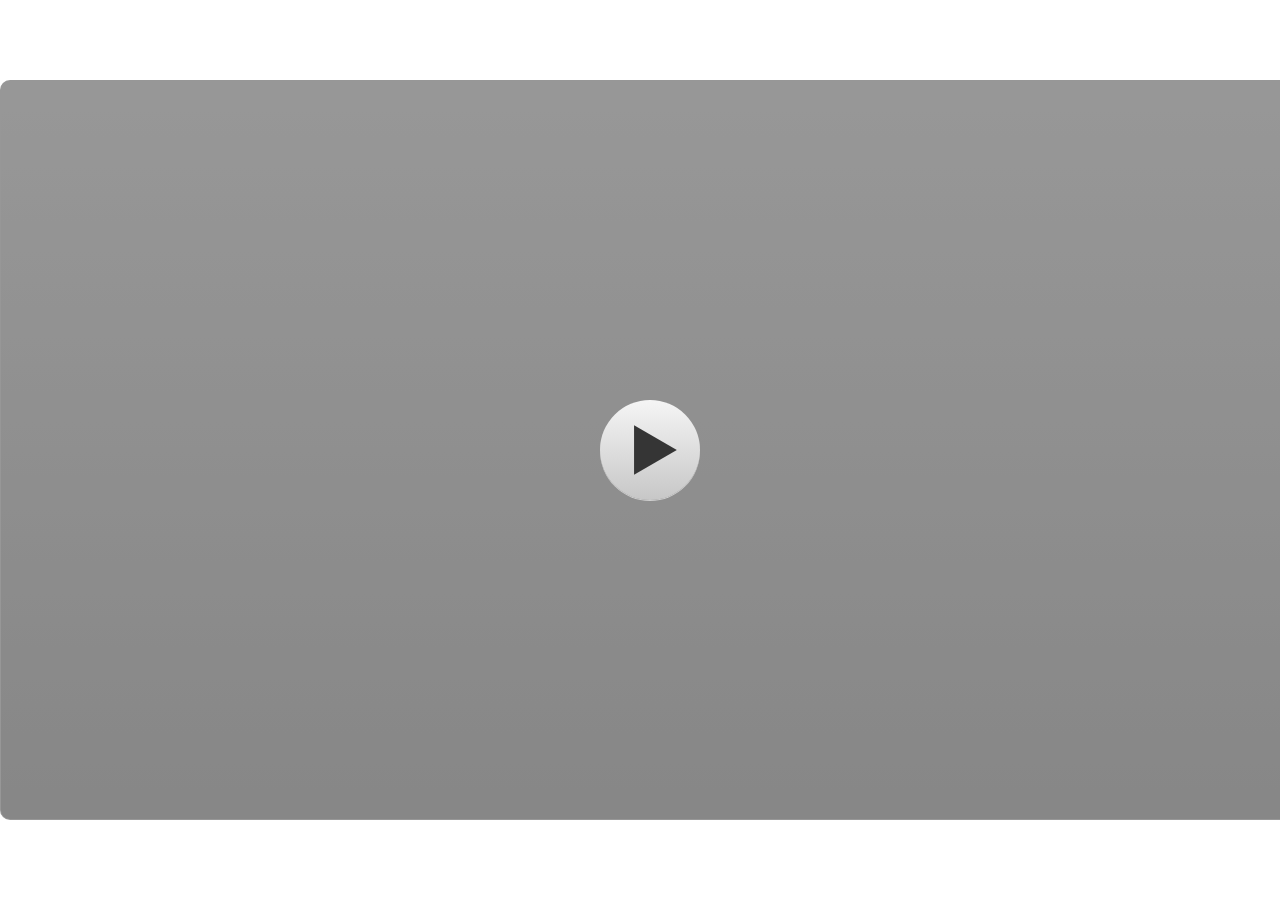
<file: story_html5.html>
<!DOCTYPE html>
<html lang="en-US">
<head>
  <meta charset="utf-8">
  <!-- Created using Storyline 3 - http://www.articulate.com  -->
  <!-- version: 3.12.24693.0 -->
  <title>MPI Geometri 2024</title>
  <meta http-equiv="x-ua-compatible" content="IE=edge" />
  <meta name="viewport" content="width=device-width, initial-scale=1.0, user-scalable=no, shrink-to-fit=no, minimal-ui" />
  <meta name="apple-mobile-web-app-capable" content="yes" />
  <style>
    html, body { height: 100%; padding: 0; margin: 0 }
    #app { height: 100%; width: 100%; }
  </style>
  
  <script>window.THREE = { };</script>
</head>
<body style="background: #FFFFFF" class="cs-HTML theme-classic">
  <!-- 360 -->
  <script>!function(e){function n(e,i){return e.test(i)}function i(e){var i=e||navigator.userAgent,o=i.split("[FBAN");if(void 0!==o[1]&&(i=o[0]),this.apple={phone:n(t,i),ipod:n(d,i),tablet:!n(t,i)&&n(s,i),device:n(t,i)||n(d,i)||n(s,i)},this.amazon={phone:n(h,i),tablet:!n(h,i)&&n(a,i),device:n(h,i)||n(a,i)},this.android={phone:n(h,i)||n(b,i),tablet:!n(h,i)&&!n(b,i)&&(n(a,i)||n(r,i)),device:n(h,i)||n(a,i)||n(b,i)||n(r,i)},this.windows={phone:n(l,i),tablet:n(p,i),device:n(l,i)||n(p,i)},this.other={blackberry:n(f,i),blackberry10:n(u,i),opera:n(c,i),firefox:n(A,i),chrome:n(w,i),device:n(f,i)||n(u,i)||n(c,i)||n(A,i)||n(w,i)},this.seven_inch=n(v,i),this.any=this.apple.device||this.android.device||this.windows.device||this.other.device||this.seven_inch,this.phone=this.apple.phone||this.android.phone||this.windows.phone,this.tablet=this.apple.tablet||this.android.tablet||this.windows.tablet,"undefined"==typeof window)return this}function o(){var e=new i;return e.Class=i,e}var t=/iPhone/i,d=/iPod/i,s=/iPad/i,b=/(?=.*\bAndroid\b)(?=.*\bMobile\b)/i,r=/Android/i,h=/(?=.*\bAndroid\b)(?=.*\bSD4930UR\b)/i,a=/(?=.*\bAndroid\b)(?=.*\b(?:KFOT|KFTT|KFJWI|KFJWA|KFSOWI|KFTHWI|KFTHWA|KFAPWI|KFAPWA|KFARWI|KFASWI|KFSAWI|KFSAWA)\b)/i,l=/IEMobile/i,p=/(?=.*\bWindows\b)(?=.*\bARM\b)/i,f=/BlackBerry/i,u=/BB10/i,c=/Opera Mini/i,w=/(CriOS|Chrome)(?=.*\bMobile\b)/i,A=/(?=.*\bFirefox\b)(?=.*\bMobile\b)/i,v=new RegExp("(?:Nexus 7|BNTV250|Kindle Fire|Silk|GT-P1000)","i");"undefined"!=typeof module&&module.exports&&"undefined"==typeof window?module.exports=i:"undefined"!=typeof module&&module.exports&&"undefined"!=typeof window?module.exports=o():"function"==typeof define&&define.amd?define("isMobile",[],e.isMobile=o()):e.isMobile=o()}(this);
    window.isMobile.apple.tablet = window.isMobile.apple.tablet ||
      (navigator.platform === 'MacIntel' && navigator.maxTouchPoints > 1);
    window.isMobile.apple.device = window.isMobile.apple.device || window.isMobile.apple.tablet;
    window.isMobile.tablet = window.isMobile.tablet || window.isMobile.apple.tablet;
    window.isMobile.any = window.isMobile.any || window.isMobile.apple.tablet;
  </script>

  <div id="focus-sink" aria-hidden="true" tabIndex="-1"></div>

  <div id="preso"></div>
  <script>
    window.DS = {};
    window.globals = {
      DATA_PATH_BASE: '',
      HAS_FRAME: true,
      HAS_SLIDE: true,

      lmsPresent: false,
      tinCanPresent: false,
      cmi5Present: false,
      aoSupport: false,
      scale: 'noscale',
      captureRc: false,
      browserSize: 'optimal',
      bgColor: '#FFFFFF',
      features: 'AccessibleText,SettingsControl,TextStyleHyperlinks',
      themeName: 'classic',
      preloaderColor: '#FFFFFF',
      suppressAnalytics: false,
      productChannel: 'perpetual',
      publishSource: 'storyline',
      aid: '',
      cid: 'cef23e5c-9476-4a9d-b5a2-e8a89446e529',
      playerVersion: '3.12.24693.0',
      maxIosVideoElements: 5,

      
      parseParams: function(qs) {
        if (window.globals.parsedParams != null) {
          return window.globals.parsedParams;
        }
        qs = (qs || window.location.search.substr(1)).split('+').join(' ');
        var params = {},
            tokens,
            re = /[?&]?([^=]+)=([^&]*)/g;

        while (tokens = re.exec(qs)) {
          params[decodeURIComponent(tokens[1]).trim()] =
            decodeURIComponent(tokens[2]).trim();
        }
        window.globals.parsedParams = params;
        return params;
      }

    };

    (function() {

      var classTypes = [ 'desktop', 'mobile', 'phone', 'tablet' ];

      var addDeviceClasses = function(prefix, testObj) {
        var curr, i;
        for (i = 0; i < classTypes.length; i++) {
          curr = classTypes[i];
          if (testObj[curr]) {
            document.body.classList.add(prefix + curr);
          }
        }
      };

      var params = window.globals.parseParams(),
          isDevicePreview = params.devicepreview === '1',
          isPhoneOverride = params.deviceType === 'phone' || (isDevicePreview && params.phone == '1'),
          isTabletOverride = (params.deviceType === 'tablet' || isDevicePreview) && !isPhoneOverride,
          isMobileOverride = isPhoneOverride || isTabletOverride;

      var deviceView = {
        desktop: !window.isMobile.any && !isMobileOverride,
        mobile: window.isMobile.any || isMobileOverride,
        phone: isPhoneOverride || (window.isMobile.phone && !isTabletOverride),
        tablet: isTabletOverride || window.isMobile.tablet
      };

      window.globals.deviceView = deviceView;
      window.isMobile.desktop = !window.isMobile.any;
      window.isMobile.mobile = window.isMobile.any;

      addDeviceClasses('view-', deviceView);

    })();
  </script>
  
  <script src='story_content/user.js' type=text/javascript></script>
  <div class="slide-loader"></div>

  <script type="text/javascript">
    if (window.globals.deviceView.isMobile) { var doc = document, loader = doc.body.querySelector('.slide-loader'); [ 1, 2, 3 ].forEach(function(n) { var d = doc.createElement('div'); d.style.backgroundColor = window.globals.preloaderColor; d.classList.add('mobile-loader-dot'); d.classList.add('dot' + n); loader.appendChild(d); }); }
  </script>

  <div class="mobile-load-title-overlay" style="display: none">
    <div class="mobile-load-title">MPI Geometri 2024</div>
  </div>

  <div class="mobile-chrome-warning"></div>

  <script>
    
    if (window.autoSpider && window.vInterfaceObject) {
      document.querySelector('.mobile-load-title-overlay').style.display = 'none';
    }
  </script>

  

  <link rel="stylesheet" href="html5/data/css/output.min.css" data-noprefix />
</body>
<script src="html5/lib/scripts/bootstrapper.min.js"></script>
</html>
</file>
<file: html5/data/css/output.min.css>
@font-face {
  font-family: 'Open SansBold CharsBold4EBB9363';
  src: url('[data-uri]');
  font-style: normal;
  font-weight: normal;
}
@font-face {
  font-family: 'Open Sans Charset1_ 6HG09D2AFA4';
  src: url('[data-uri]');
  font-style: normal;
  font-weight: normal;
}
@font-face {
  font-family: 'Wingdings Charset1_ 5Wp4CD0411E';
  src: url('[data-uri]');
  font-style: normal;
  font-weight: normal;
}
@font-face {
  font-family: 'Arial Charset1_ 67RiEQTAD55CFE9';
  src: url('[data-uri]');
  font-style: normal;
  font-weight: normal;
}
@font-face {
  font-family: 'Articulate ExtrabolboldC11A8C87';
  src: url('[data-uri]');
  font-style: normal;
  font-weight: normal;
}
@font-face {
  font-family: 'Arial Black Charset1_ 690D6ECB1';
  src: url('[data-uri]');
  font-style: normal;
  font-weight: normal;
}
@font-face {
  font-family: 'Lucida Sans Unicode ChaC31EC5B9';
  src: url('[data-uri]');
  font-style: normal;
  font-weight: normal;
}
@font-face {
  font-family: 'Open Sans Charset0_v9TY33EDE6F2';
  src: url('[data-uri]');
  font-style: normal;
  font-weight: normal;
}
@font-face {
  font-family: 'Wingdings Charset0_v8sYB58B7A1D';
  src: url('[data-uri]');
  font-style: normal;
  font-weight: normal;
}
@font-face {
  font-family: 'Open SansBold CharsBoldE47A47C6';
  src: url('[data-uri]');
  font-style: normal;
  font-weight: normal;
}
@font-face {
  font-family: 'Arial Charset0_v8wz5YMo9EE9FF07';
  src: url('[data-uri]');
  font-style: normal;
  font-weight: normal;
}
@font-face {
  font-family: 'Articulate Extrabolbold472DC2A8';
  src: url('[data-uri]');
  font-style: normal;
  font-weight: normal;
}
@font-face {
  font-family: 'Arial Black Charset0_v95C8014D0';
  src: url('[data-uri]');
  font-style: normal;
  font-weight: normal;
}
.cs-npnxnanbnsnfns00000000001 .cs-infopanel  {
  box-shadow: 0 1px 0 rgba(184, 184, 184, 1);
  background: rgba(255, 255, 255, 1);
}
.cs-npnxnanbnsnfns00000000001 .cs-infopanel .cs-link {
  color: rgba(124, 34, 128, 1);
}
.cs-npnxnanbnsnfns00000000001 .cs-infopanel .cs-link:hover {
  color: rgba(0, 0, 238, 1);
}
.cs-npnxnanbnsnfns00000000001 .cs-infopanel .cs-name {
  color: rgba(68, 68, 68, 1);
}
.cs-npnxnanbnsnfns00000000001 .cs-infopanel .cs-title {
  color: rgba(153, 153, 153, 1);
}
.cs-npnxnanbnsnfns00000000001 .cs-infopanelpopup  {
  box-shadow: 0 1px 0 rgba(184, 184, 184, 1);
  background: linear-gradient(180deg, rgba(233, 233, 233, 1) 0%, rgba(207, 207, 207, 1) 100%);
}
.cs-npnxnanbnsnfns00000000001 .cs-infopanelpopup .cs-link {
  color: rgba(124, 34, 128, 1);
}
.cs-npnxnanbnsnfns00000000001 .cs-infopanelpopup .cs-link:hover {
  color: rgba(0, 0, 238, 1);
}
.cs-npnxnanbnsnfns00000000001 .cs-infopanelpopup .cs-name {
  color: rgba(68, 68, 68, 1);
}
.cs-npnxnanbnsnfns00000000001 .cs-infopanelpopup .cs-bio {
  color: rgba(153, 153, 153, 1);
}
.cs-npnxnanbnsnfns00000000001 .cs-timer  {
  color: rgba(85, 85, 85, 1);
}
.cs-npnxnanbnsnfns00000000001 .cs-duration stop:first-child {
  stop-color: rgba(0, 215, 255, 1);
}
.cs-npnxnanbnsnfns00000000001 .cs-duration stop:last-child {
  stop-color: rgba(0, 171, 255, 1);
}
.cs-npnxnanbnsnfns00000000001 .cs-elapsed stop:first-child {
  stop-color: rgba(254, 227, 71, 1);
}
.cs-npnxnanbnsnfns00000000001 .cs-elapsed stop:last-child {
  stop-color: rgba(252, 204, 42, 1);
}
.cs-npnxnanbnsnfns00000000001 .cs-timer .cs-pie .cs-innerstroke {
  stroke: rgba(199, 199, 199, 1);
}
.cs-npnxnanbnsnfns00000000001 .cs-timer .cs-pie .cs-innerborder {
  stroke: rgba(255, 255, 255, 1);
}
.cs-npnxnanbnsnfns00000000001 .cs-window  {
  box-shadow: 0 8px 5px rgba(0, 0, 0, 0.2);
  border-color: rgba(234, 234, 234, 1);
  background: rgba(243, 243, 243, 1);
  color: rgba(85, 85, 85, 1);
}
.cs-npnxnanbnsnfns00000000001 .cs-window .cs-diva {
  border-color: rgba(247, 247, 247, 1);
}
.cs-npnxnanbnsnfns00000000001 .cs-window .cs-divb {
  border-color: rgba(211, 211, 211, 1);
}
.cs-npnxnanbnsnfns00000000001 .cs-editor .cs-editor-slide {
  color: rgba(85, 85, 85, 1);
}
.cs-npnxnanbnsnfns00000000001 .cs-editor .cs-editor-html {
  color: rgba(68, 68, 68, 1);
}
.cs-npnxnanbnsnfns00000000001 .cs-editor .cs-editor-button {
  text-shadow: 0 1px 0 rgba(240, 240, 240, 1);
  color: rgba(53, 53, 53, 1);
  border-color: rgba(177, 177, 177, 1);
  background: linear-gradient(180deg, rgba(245, 245, 245, 1) 0%, rgba(199, 199, 199, 1) 100%);
}
.cs-npnxnanbnsnfns00000000001 .cs-editor .cs-editor-button:hover {
  background: linear-gradient(180deg, rgba(242, 242, 242, 1) 0%, rgba(175, 175, 175, 1) 100%);
}
.cs-npnxnanbnsnfns00000000001 .cs-editor .cs-editor-button:active {
  background: linear-gradient(180deg, rgba(199, 199, 199, 1) 0%, rgba(244, 244, 244, 1) 100%);
}
.cs-npnxnanbnsnfns00000000001 .cs-listitem  {
  color: rgba(53, 53, 53, 1);
  border-color: rgba(223, 223, 223, 1);
}
.cs-npnxnanbnsnfns00000000001 .cs-listitem.cs-viewed {
  color: rgba(144, 144, 144, 1);
}
.cs-npnxnanbnsnfns00000000001 .cs-listitem.cs-selected {
  color: rgba(53, 53, 53, 1);
  background: rgba(192, 226, 241, 1);
}
.cs-npnxnanbnsnfns00000000001 .cs-listitem.cs-selected:hover {
  background: rgba(192, 226, 241, 1);
}
.cs-npnxnanbnsnfns00000000001 .cs-listitem.cs-selected.hover {
  background: rgba(192, 226, 241, 1);
}
.cs-npnxnanbnsnfns00000000001 .cs-listitem.cs-selected:focus {
  background: rgba(192, 226, 241, 1);
}
.cs-npnxnanbnsnfns00000000001 .cs-listitem .cs-icon-carrot {
  fill: rgba(53, 53, 53, 1);
}
.cs-npnxnanbnsnfns00000000001 .cs-listitem .cs-icon-carrot .cs-shadow {
  fill: rgba(255, 255, 255, 1);
}
.cs-npnxnanbnsnfns00000000001 .cs-listitem:hover {
  background: rgba(230, 230, 230, 1);
}
.cs-npnxnanbnsnfns00000000001 .cs-listitem.hover {
  background: rgba(230, 230, 230, 1);
}
.cs-npnxnanbnsnfns00000000001 .cs-listitem:focus {
  background: rgba(230, 230, 230, 1);
}
.cs-npnxnanbnsnfns00000000001 .cs-glossary  {
  color: rgba(53, 53, 53, 1);
}
.cs-npnxnanbnsnfns00000000001 .cs-glossary .cs-scrolling-panel {
  background: rgba(231, 231, 231, 1);
}
.cs-npnxnanbnsnfns00000000001 .cs-glossary .cs-term.cs-selected .cs-choice-list-trigger {
  color: rgba(53, 53, 53, 1);
  background: rgba(192, 226, 241, 1);
}
.cs-npnxnanbnsnfns00000000001 .cs-glossary .cs-term.cs-selected .cs-choice-list-trigger:focus {
  color: rgba(53, 53, 53, 1);
  background: rgba(192, 226, 241, 1);
}
.cs-npnxnanbnsnfns00000000001 .cs-glossary .cs-term:hover .cs-choice-list-trigger {
  background: rgba(230, 230, 230, 1);
}
.cs-npnxnanbnsnfns00000000001 .cs-glossary .cs-term.hover .cs-choice-list-trigger {
  background: rgba(230, 230, 230, 1);
}
.cs-npnxnanbnsnfns00000000001 .cs-glossary .cs-term .cs-choice-list-trigger:focus {
  background: rgba(230, 230, 230, 1);
}
.cs-npnxnanbnsnfns00000000001 .cs-glossary .cs-diva {
  border-color: rgba(226, 226, 226, 1);
}
.cs-npnxnanbnsnfns00000000001 .cs-glossary .cs-divb {
  border-color: rgba(226, 226, 226, 1);
}
.cs-npnxnanbnsnfns00000000001 .cs-glossary .cs-divc {
  border-color: rgba(250, 250, 250, 1);
}
.cs-npnxnanbnsnfns00000000001 .cs-glossary .cs-heading {
  color: rgba(68, 68, 68, 1);
}
.cs-npnxnanbnsnfns00000000001 .cs-resource .cs-separator {
  border-color: rgba(224, 224, 224, 1);
}
.cs-npnxnanbnsnfns00000000001 .cs-outline  {
  color: rgba(68, 68, 68, 1);
}
.cs-npnxnanbnsnfns00000000001 .cs-outline .cs-diva {
  border-color: rgba(198, 198, 198, 1);
}
.cs-npnxnanbnsnfns00000000001 .cs-outline .cs-divb {
  border-color: rgba(249, 249, 249, 1);
}
.cs-npnxnanbnsnfns00000000001 .cs-outline .cs-divc {
  border-color: rgba(225, 225, 225, 1);
}
.cs-npnxnanbnsnfns00000000001 .cs-outline .cs-search-filter:hover {
  color: rgba(0, 0, 238, 1);
}
.cs-npnxnanbnsnfns00000000001 .cs-outline .cs-search-filter.hover {
  color: rgba(0, 0, 238, 1);
}
.cs-npnxnanbnsnfns00000000001 .cs-transcript  {
  color: rgba(68, 68, 68, 1);
}
.cs-npnxnanbnsnfns00000000001 .cs-transcript .cs-div {
  border-color: rgba(225, 225, 225, 1);
}
.cs-npnxnanbnsnfns00000000001 .cs-tabs:not(.topmenu-item) {
  color: rgba(85, 85, 85, 1);
}
.cs-npnxnanbnsnfns00000000001 .cs-tabs .cs-inner-button:not(.topmenu-item) {
  text-shadow: 0 1px 0 rgba(240, 240, 240, 1);
}
.cs-npnxnanbnsnfns00000000001 .cs-tabs:hover:not(.topmenu-item) {
  color: rgba(51, 51, 51, 1);
}
.cs-npnxnanbnsnfns00000000001 .cs-tabs.cs-selected {
  background: rgba(243, 243, 243, 1);
  color: rgba(51, 51, 51, 1);
}
.cs-npnxnanbnsnfns00000000001 .cs-seekcontrol  {
  background: linear-gradient(180deg, rgba(245, 245, 245, 1) 0%, rgba(199, 199, 199, 1) 100%);
  border-color: rgba(177, 177, 177, 1);
}
.cs-npnxnanbnsnfns00000000001 .cs-seekcontrol .cs-button:hover .cs-icon {
  fill: rgba(85, 85, 85, 1);
}
.cs-npnxnanbnsnfns00000000001 .cs-seekcontrol .cs-button.hover .cs-icon {
  fill: rgba(85, 85, 85, 1);
}
.cs-npnxnanbnsnfns00000000001 .cs-seekcontrol .cs-button .cs-icon-shadow {
  fill: rgba(240, 240, 240, 1);
}
.cs-npnxnanbnsnfns00000000001 .cs-seekcontrol .cs-button .cs-icon {
  fill: rgba(45, 45, 45, 1);
}
.cs-npnxnanbnsnfns00000000001 .cs-seekcontrol .cs-seek .cs-fill {
  background: rgba(255, 255, 255, 1);
}
.cs-npnxnanbnsnfns00000000001 .cs-seekcontrol .cs-seek {
  background: rgba(231, 231, 231, 1);
  border-color: rgba(184, 184, 184, 1);
}
.cs-npnxnanbnsnfns00000000001 .cs-searchinput .cs-input {
  color: rgba(138, 138, 138, 1);
  border-color: rgba(173, 173, 173, 1);
  background: rgba(223, 223, 223, 1);
}
.cs-npnxnanbnsnfns00000000001 .cs-searchinput .cs-input:focus {
  color: rgba(51, 51, 51, 1);
  background: rgba(250, 250, 250, 1);
}
.cs-npnxnanbnsnfns00000000001 .cs-searchinput .cs-input:hover {
  box-shadow: inset 0 0 1px 0 rgba(107, 248, 255, 1);
}
.cs-npnxnanbnsnfns00000000001 .cs-searchinput .cs-input.hover {
  box-shadow: inset 0 0 1px 0 rgba(107, 248, 255, 1);
}
.cs-npnxnanbnsnfns00000000001 .cs-searchinput .cs-button .cs-icon {
  fill: rgba(138, 138, 138, 1);
}
.cs-npnxnanbnsnfns00000000001 .cs-searchinput .cs-button:hover {
  fill: linear-gradient(180deg, rgba(245, 245, 245, 1) 0%, rgba(199, 199, 199, 1) 100%);
}
.cs-npnxnanbnsnfns00000000001 .cs-searchinput .cs-button.hover {
  fill: linear-gradient(180deg, rgba(245, 245, 245, 1) 0%, rgba(199, 199, 199, 1) 100%);
}
.cs-npnxnanbnsnfns00000000001 .cs-menu  {
  box-shadow: 0 1px 0 rgba(184, 184, 184, 1);
  background: rgba(243, 243, 243, 1);
}
.cs-npnxnanbnsnfns00000000001 .cs-topmenu-item.active .cs-tab {
  background: rgba(243, 243, 243, 1);
}
.cs-npnxnanbnsnfns00000000001 .cs-logo  {
  box-shadow: 0 1px 0 rgba(184, 184, 184, 1);
  background: rgba(255, 255, 255, 1);
}
.cs-npnxnanbnsnfns00000000001 .cs-checkbox  {
  color: rgba(68, 68, 68, 1);
}
.cs-npnxnanbnsnfns00000000001 .cs-checkbox:hover {
  border-color: rgba(107, 248, 255, 1);
}
.cs-npnxnanbnsnfns00000000001 .cs-checkbox.hover {
  border-color: rgba(107, 248, 255, 1);
}
.cs-npnxnanbnsnfns00000000001 .cs-checkbox .cs-box {
  color: rgba(255, 255, 255, 1);
  border-color: rgba(184, 184, 184, 1);
}
.cs-npnxnanbnsnfns00000000001 .cs-checkbox .cs-box:checked::after {
  color: rgba(51, 204, 0, 1);
}
.cs-npnxnanbnsnfns00000000001 .cs-checkbox .cs-box.checked.after {
  color: rgba(51, 204, 0, 1);
}
.cs-npnxnanbnsnfns00000000001 .cs-button  {
  text-shadow: 0 1px 0 rgba(240, 240, 240, 1);
  color: rgba(53, 53, 53, 1);
  border-color: rgba(177, 177, 177, 1);
  background: linear-gradient(180deg, rgba(245, 245, 245, 1) 0%, rgba(199, 199, 199, 1) 100%);
  box-shadow: 0 1px 0 rgba(207, 207, 207, 1);
}
.cs-npnxnanbnsnfns00000000001 .cs-button .cs-icon {
  fill: rgba(53, 53, 53, 1);
}
.cs-npnxnanbnsnfns00000000001 .cs-button .cs-icon-shadow {
  fill: rgba(240, 240, 240, 1);
}
.cs-npnxnanbnsnfns00000000001 .cs-button:hover {
  background: linear-gradient(180deg, rgba(242, 242, 242, 1) 0%, rgba(175, 175, 175, 1) 100%);
}
.cs-npnxnanbnsnfns00000000001 .cs-button.hover {
  background: linear-gradient(180deg, rgba(242, 242, 242, 1) 0%, rgba(175, 175, 175, 1) 100%);
}
.cs-npnxnanbnsnfns00000000001 .cs-button:active {
  background: linear-gradient(180deg, rgba(199, 199, 199, 1) 0%, rgba(244, 244, 244, 1) 100%);
}
.cs-npnxnanbnsnfns00000000001 .cs-button.cs-disabled:hover {
  background: linear-gradient(180deg, rgba(245, 245, 245, 1) 0%, rgba(199, 199, 199, 1) 100%);
}
.cs-npnxnanbnsnfns00000000001 .cs-button.cs-disabled.hover {
  background: linear-gradient(180deg, rgba(245, 245, 245, 1) 0%, rgba(199, 199, 199, 1) 100%);
}
.cs-npnxnanbnsnfns00000000001 .cs-button.cs-disabled:active {
  background: linear-gradient(180deg, rgba(245, 245, 245, 1) 0%, rgba(199, 199, 199, 1) 100%);
}
.cs-npnxnanbnsnfns00000000001 .cs-button.cs-volume:hover {
  background: linear-gradient(180deg, rgba(245, 245, 245, 1) 0%, rgba(199, 199, 199, 1) 100%);
}
.cs-npnxnanbnsnfns00000000001 .cs-button.cs-volume.hover {
  background: linear-gradient(180deg, rgba(245, 245, 245, 1) 0%, rgba(199, 199, 199, 1) 100%);
}
.cs-npnxnanbnsnfns00000000001 .cs-button.cs-volume:active {
  background: linear-gradient(180deg, rgba(245, 245, 245, 1) 0%, rgba(199, 199, 199, 1) 100%);
}
.cs-npnxnanbnsnfns00000000001.cs-base  {
  color: rgba(85, 85, 85, 1);
  border-color: rgba(233, 233, 233, 1);
  background: linear-gradient(180deg, rgba(233, 233, 233, 1) 0%, rgba(207, 207, 207, 1) 100%);
}
.cs-npnxnanbnsnfns00000000001.cs-base .cs-separator .cs-diva {
  background: rgba(211, 211, 211, 1);
}
.cs-npnxnanbnsnfns00000000001.cs-base .cs-separator .cs-divb {
  background: rgba(247, 247, 247, 1);
}
.cs-npnxnanbnsnfns00000000001.cs-base .cs-topmenu-item.active .cs-tab {
  border-color: rgba(211, 211, 211, 1);
}
.cs-npnxnanbnsnfns00000000001.cs-base .cs-topmenu-item.active .cs-panel {
  border-color: rgba(211, 211, 211, 1);
}
.cs-npnxnanbnsnfns00000000001.cs-base .cs-left {
  background: linear-gradient(180deg, rgba(219, 219, 219, 1) 0%, rgba(195, 195, 195, 1) 100%);
}
.cs-npnxnanbnsnfns00000000001.cs-base .cs-area-primary .cs-slide-container {
  background: linear-gradient(180deg, rgba(233, 233, 233, 1) 0%, rgba(207, 207, 207, 1) 100%);
}
.cs-npnxnanbnsnfns00000000001 .cs-volume::-moz-range-thumb {
  border-color: rgba(165, 165, 165, 1);
  box-shadow: inset 0 0 1px 0 rgba(212, 212, 212, 1);
  background: rgba(200, 200, 200, 1);
}
.cs-npnxnanbnsnfns00000000001 .cs-volume::-ms-thumb {
  border-color: rgba(165, 165, 165, 1);
  box-shadow: inset 0 0 1px 0 rgba(212, 212, 212, 1);
  background: rgba(200, 200, 200, 1);
}
.cs-npnxnanbnsnfns00000000001 .cs-volume::-webkit-slider-thumb {
  border-color: rgba(165, 165, 165, 1);
  box-shadow: inset 0 0 1px 0 rgba(212, 212, 212, 1);
  background: rgba(200, 200, 200, 1);
}
.cs-npnxnanbnsnfns00000000001 .cs-volume::-moz-range-track {
  border-color: rgba(242, 242, 242, 1);
  background: linear-gradient(180deg, rgba(188, 188, 188, 1) 0%, rgba(188, 188, 188, 1) 50.196%, rgba(195, 195, 195, 1) 100%);
}
.cs-npnxnanbnsnfns00000000001 .cs-volume::-ms-track {
  border-color: rgba(242, 242, 242, 1);
  background: linear-gradient(180deg, rgba(188, 188, 188, 1) 0%, rgba(188, 188, 188, 1) 50.196%, rgba(195, 195, 195, 1) 100%);
}
.cs-npnxnanbnsnfns00000000001 .cs-volume::-webkit-slider-runnable-track {
  border-color: rgba(242, 242, 242, 1);
  background: linear-gradient(180deg, rgba(188, 188, 188, 1) 0%, rgba(188, 188, 188, 1) 50.196%, rgba(195, 195, 195, 1) 100%);
}
body.show-focus .tab-focus-box {
  border-color: rgba(255, 255, 0, 1);
}
.skipnav {
  border-color: rgba(255, 255, 0, 1);
}
.fn-npnxnanbsnfns00000000001 {
  font-family: 'Open SansD6FFC9F9';
  -webkit-font-variant-ligatures: no-common-ligatures;
  font-variant-ligatures: no-common-ligatures;
}
.fn-pxabnsnfns00000000001 {
  font-family: 'Open SansD6FFC9F9';
  -webkit-font-variant-ligatures: no-common-ligatures;
  font-variant-ligatures: no-common-ligatures;
}
.fn-npxnabnsnfns00000000001 {
  font-family: 'Open SansD6FFC9F9';
  -webkit-font-variant-ligatures: no-common-ligatures;
  font-variant-ligatures: no-common-ligatures;
}
.fn-npnxnanbnsnfns00000000001 {
  font-family: 'Open SansD6FFC9F9';
  -webkit-font-variant-ligatures: no-common-ligatures;
  font-variant-ligatures: no-common-ligatures;
}
.fn-pxabnsnfns00000000000 {
  font-family: 'Open SansD6FFC9F9';
  -webkit-font-variant-ligatures: no-common-ligatures;
  font-variant-ligatures: no-common-ligatures;
}
@font-face {
  font-family: 'Open SansD6FFC9F9';
  src: url('[data-uri]');
  font-style: normal;
  font-weight: bold;
}
@font-face {
  font-family: 'Open SansD6FFC9F9';
  src: url('[data-uri]');
  font-style: normal;
  font-weight: normal;
}
.cs-InvalidPromptSlide .cs-6PAxdJNdhN6-InvalidPromptSlide-btn0 {
  color: rgba(53, 53, 53, 1);
  border-color: rgba(177, 177, 177, 1);
  background: linear-gradient(180deg, rgba(245, 245, 245, 1) 0%, rgba(199, 199, 199, 1) 100%);
  text-shadow: 0 1px 0 rgba(240, 240, 240, 1);
}
.cs-InvalidPromptSlide .cs-6PAxdJNdhN6-InvalidPromptSlide-btn0 .cs-html {
  color: rgba(68, 68, 68, 1);
}
.cs-InvalidPromptSlide .cs-6PAxdJNdhN6-InvalidPromptSlide-btn0 .cs-slide {
  border-color: rgba(85, 85, 85, 1);
}
.cs-InvalidPromptSlide .cs-6PAxdJNdhN6-InvalidPromptSlide-btn0:hover {
  background: linear-gradient(180deg, rgba(242, 242, 242, 1) 0%, rgba(175, 175, 175, 1) 100%);
}
.cs-InvalidPromptSlide .cs-6PAxdJNdhN6-InvalidPromptSlide-btn0:active {
  background: linear-gradient(180deg, rgba(199, 199, 199, 1) 0%, rgba(244, 244, 244, 1) 100%);
}
.cs-PrintPromptSlide .cs-6PAxdJNdhN6-PrintPromptSlide-btn0 {
  color: rgba(53, 53, 53, 1);
  border-color: rgba(177, 177, 177, 1);
  background: linear-gradient(180deg, rgba(245, 245, 245, 1) 0%, rgba(199, 199, 199, 1) 100%);
  text-shadow: 0 1px 0 rgba(240, 240, 240, 1);
}
.cs-PrintPromptSlide .cs-6PAxdJNdhN6-PrintPromptSlide-btn0 .cs-html {
  color: rgba(68, 68, 68, 1);
}
.cs-PrintPromptSlide .cs-6PAxdJNdhN6-PrintPromptSlide-btn0 .cs-slide {
  border-color: rgba(85, 85, 85, 1);
}
.cs-PrintPromptSlide .cs-6PAxdJNdhN6-PrintPromptSlide-btn0:hover {
  background: linear-gradient(180deg, rgba(242, 242, 242, 1) 0%, rgba(175, 175, 175, 1) 100%);
}
.cs-PrintPromptSlide .cs-6PAxdJNdhN6-PrintPromptSlide-btn0:active {
  background: linear-gradient(180deg, rgba(199, 199, 199, 1) 0%, rgba(244, 244, 244, 1) 100%);
}
.cs-ScrollPromptSlide .cs-6PAxdJNdhN6-ScrollPromptSlide-btn0 {
  color: rgba(53, 53, 53, 1);
  border-color: rgba(177, 177, 177, 1);
  background: linear-gradient(180deg, rgba(245, 245, 245, 1) 0%, rgba(199, 199, 199, 1) 100%);
  text-shadow: 0 1px 0 rgba(240, 240, 240, 1);
}
.cs-ScrollPromptSlide .cs-6PAxdJNdhN6-ScrollPromptSlide-btn0 .cs-html {
  color: rgba(68, 68, 68, 1);
}
.cs-ScrollPromptSlide .cs-6PAxdJNdhN6-ScrollPromptSlide-btn0 .cs-slide {
  border-color: rgba(85, 85, 85, 1);
}
.cs-ScrollPromptSlide .cs-6PAxdJNdhN6-ScrollPromptSlide-btn0:hover {
  background: linear-gradient(180deg, rgba(242, 242, 242, 1) 0%, rgba(175, 175, 175, 1) 100%);
}
.cs-ScrollPromptSlide .cs-6PAxdJNdhN6-ScrollPromptSlide-btn0:active {
  background: linear-gradient(180deg, rgba(199, 199, 199, 1) 0%, rgba(244, 244, 244, 1) 100%);
}
.cs-ResumePromptSlide .cs-6PAxdJNdhN6-ResumePromptSlide-btn0 {
  color: rgba(53, 53, 53, 1);
  border-color: rgba(177, 177, 177, 1);
  background: linear-gradient(180deg, rgba(245, 245, 245, 1) 0%, rgba(199, 199, 199, 1) 100%);
  text-shadow: 0 1px 0 rgba(240, 240, 240, 1);
}
.cs-ResumePromptSlide .cs-6PAxdJNdhN6-ResumePromptSlide-btn0 .cs-html {
  color: rgba(68, 68, 68, 1);
}
.cs-ResumePromptSlide .cs-6PAxdJNdhN6-ResumePromptSlide-btn0 .cs-slide {
  border-color: rgba(85, 85, 85, 1);
}
.cs-ResumePromptSlide .cs-6PAxdJNdhN6-ResumePromptSlide-btn0:hover {
  background: linear-gradient(180deg, rgba(242, 242, 242, 1) 0%, rgba(175, 175, 175, 1) 100%);
}
.cs-ResumePromptSlide .cs-6PAxdJNdhN6-ResumePromptSlide-btn0:active {
  background: linear-gradient(180deg, rgba(199, 199, 199, 1) 0%, rgba(244, 244, 244, 1) 100%);
}
.cs-ResumePromptSlide .cs-6PAxdJNdhN6-ResumePromptSlide-btn1 {
  color: rgba(53, 53, 53, 1);
  border-color: rgba(177, 177, 177, 1);
  background: linear-gradient(180deg, rgba(245, 245, 245, 1) 0%, rgba(199, 199, 199, 1) 100%);
  text-shadow: 0 1px 0 rgba(240, 240, 240, 1);
}
.cs-ResumePromptSlide .cs-6PAxdJNdhN6-ResumePromptSlide-btn1 .cs-html {
  color: rgba(68, 68, 68, 1);
}
.cs-ResumePromptSlide .cs-6PAxdJNdhN6-ResumePromptSlide-btn1 .cs-slide {
  border-color: rgba(85, 85, 85, 1);
}
.cs-ResumePromptSlide .cs-6PAxdJNdhN6-ResumePromptSlide-btn1:hover {
  background: linear-gradient(180deg, rgba(242, 242, 242, 1) 0%, rgba(175, 175, 175, 1) 100%);
}
.cs-ResumePromptSlide .cs-6PAxdJNdhN6-ResumePromptSlide-btn1:active {
  background: linear-gradient(180deg, rgba(199, 199, 199, 1) 0%, rgba(244, 244, 244, 1) 100%);
}
.cs-ExternalInterfaceErrorSlide .cs-buttonOK {
  color: rgba(53, 53, 53, 1);
  border-color: rgba(177, 177, 177, 1);
  background: linear-gradient(180deg, rgba(245, 245, 245, 1) 0%, rgba(199, 199, 199, 1) 100%);
  text-shadow: 0 1px 0 rgba(240, 240, 240, 1);
}
.cs-ExternalInterfaceErrorSlide .cs-buttonOK .cs-html {
  color: rgba(68, 68, 68, 1);
}
.cs-ExternalInterfaceErrorSlide .cs-buttonOK .cs-slide {
  border-color: rgba(85, 85, 85, 1);
}
.cs-ExternalInterfaceErrorSlide .cs-buttonOK:hover {
  background: linear-gradient(180deg, rgba(242, 242, 242, 1) 0%, rgba(175, 175, 175, 1) 100%);
}
.cs-ExternalInterfaceErrorSlide .cs-buttonOK:active {
  background: linear-gradient(180deg, rgba(199, 199, 199, 1) 0%, rgba(244, 244, 244, 1) 100%);
}
</file>
